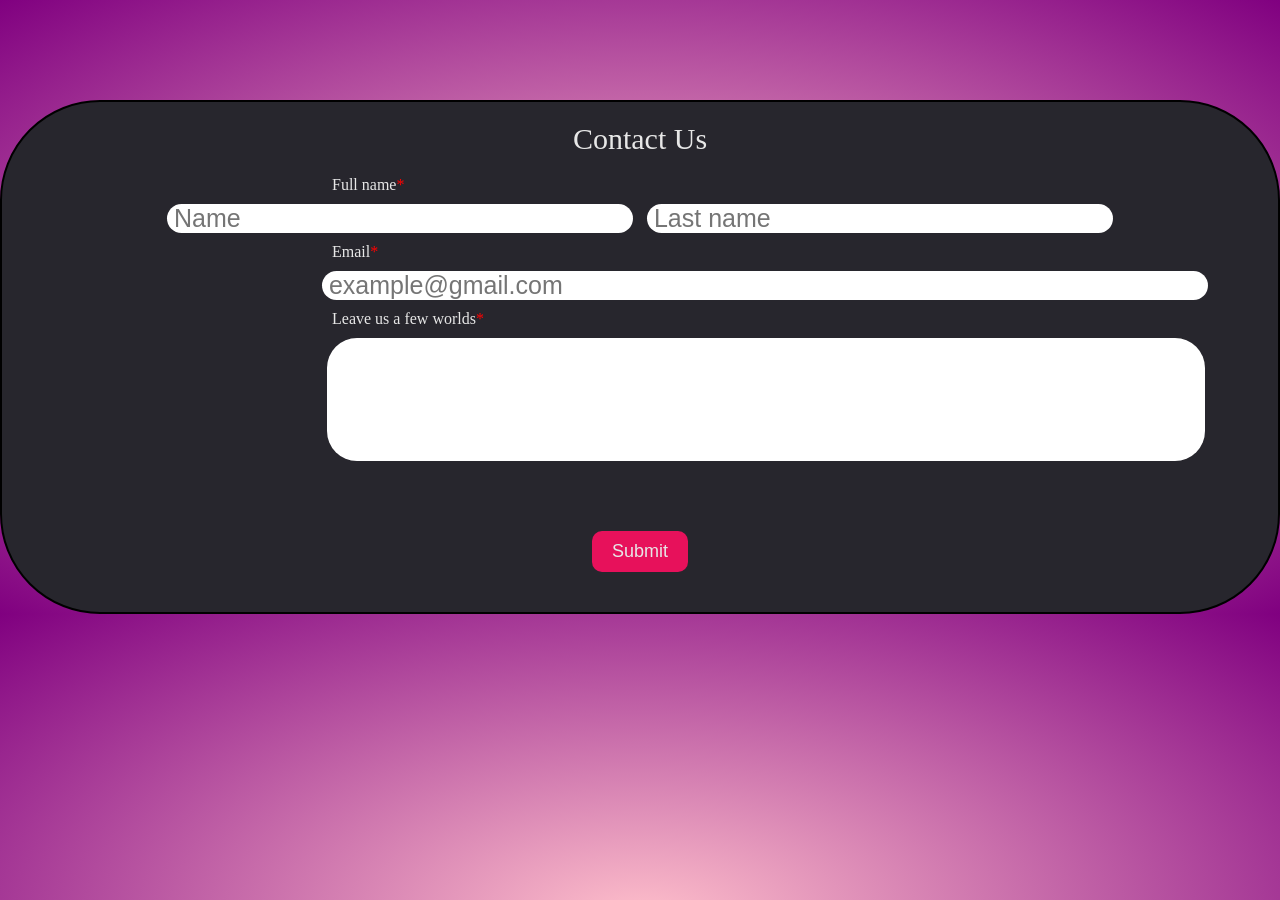
<file: index.html>
<!DOCTYPE html>
<html lang="en">
<head>
    <meta charset="UTF-8">
    <meta name="viewport" content="width=device-width, initial-scale=1.0">
    <title>Type input</title>
    <link rel="stylesheet" href="./Main.css">
</head>
<body>
    <div class="mainnnn">
    <header>
        <p class="header-text">Contact Us</p>
    </header>
    <main>
        <p class="upper-text">Full name<span class="pirvelispan">*</span></p>
        <div class="upper">
            <form action="">
                <input class="namee" type="text" name="name" placeholder=" Name">
                <input class="lasttt" type="text" name="Last Name" placeholder=" Last name">

        </div>

        <div class="midder">
            <p class="email-text">Email<span class="meorespan">*</span></p>
            <input class="emailii" type="email" name="email" placeholder=" example@gmail.com">
        </div>
        <p class="lower-text">Leave us a few worlds<span class="mesamespan">*</span></p>
        
        <div class="text-inputt">
            <input class="text-class" type="textt">
        </div>

    </main>
    <footer>
        <div class="lower-button">
            <button class="butik" type="submit"><P>Submit</P></button>
        </div>
    </form>
    </footer>
    
</div>
</body>
</html>
</file>
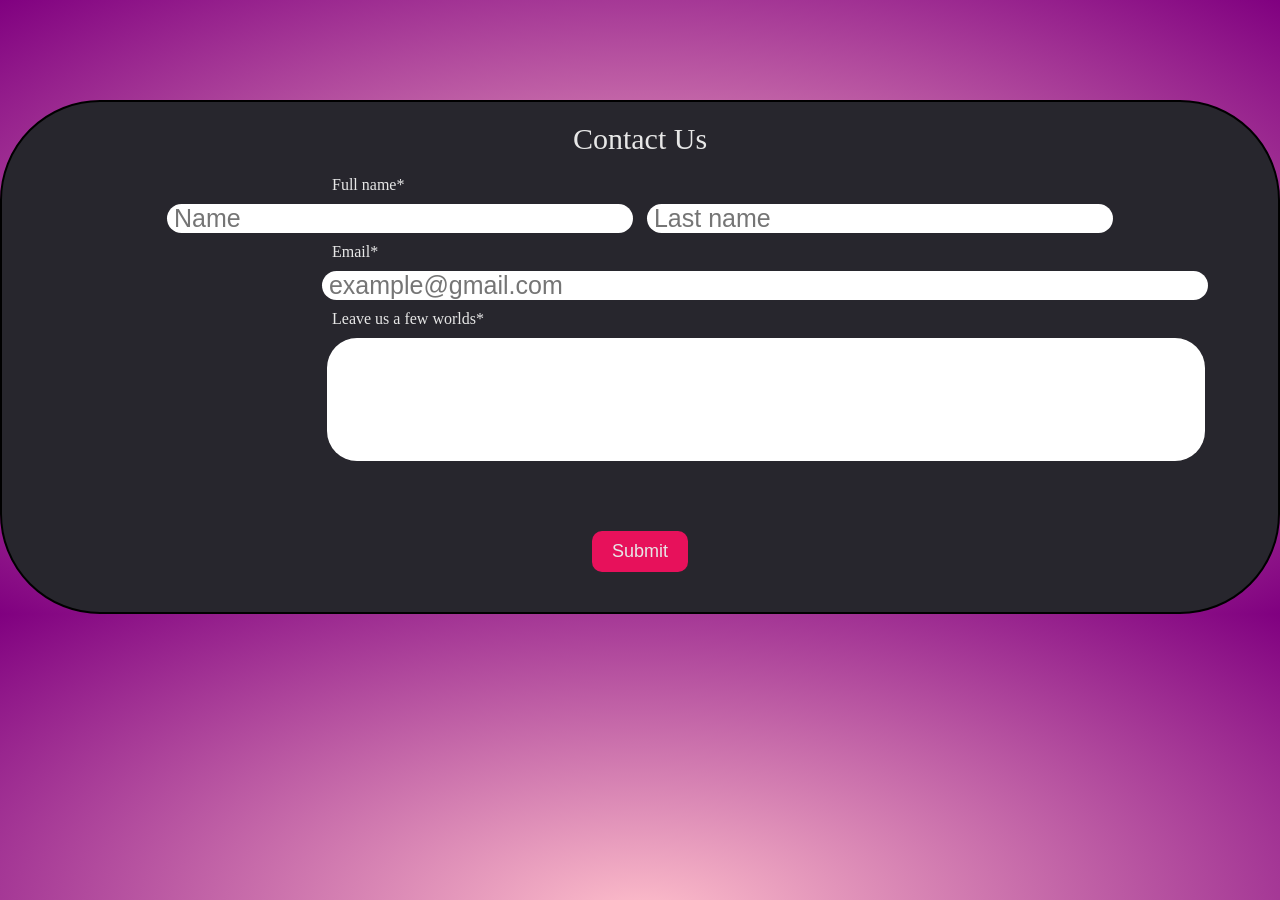
<file: Main.html>
<!DOCTYPE html>
<html lang="en">
<head>
    <meta charset="UTF-8">
    <meta name="viewport" content="width=device-width, initial-scale=1.0">
    <title>Type input</title>
    <link rel="stylesheet" href="./Main.css">
</head>
<body>
    <div class="mainnnn">
    <header>
        <p class="header-text">Contact Us</p>
    </header>
    <main>
        <p class="upper-text">Full name*</p>
        <div class="upper">
            <form action="">
                <input class="namee" type="text" name="name" placeholder=" Name">
                <input class="lasttt" type="text" name="Last Name" placeholder=" Last name">

        </div>

        <div class="midder">
            <p class="email-text">Email*</p>
            <input class="emailii" type="email" name="email" placeholder=" example@gmail.com">
        </div>
        <p class="lower-text">Leave us a few worlds*</p>
        
        <div class="text-inputt">
            <input class="text-class" type="textt">
        </div>

    </main>
    <footer>
        <div class="lower-button">
            <button class="butik" type="submit"><P>Submit</P></button>
        </div>
    </form>
    </footer>
    
</div>
</body>
</html>
</file>
<file: Main.css>
*{
    margin: 0;
    padding: 0;
}

body{
    background-image: radial-gradient(pink, purple);
}

.header-text{
    text-align: center;
    font-size: 30px;
    color: #e7e7e7;
    margin-top: 20px;
}

.upper-text{
    text-align: start;
    color: #e7e7e7;
    margin-top: 20px;
    margin-left: 330px;
    margin-bottom: 10px;
}

.lasttt{
    margin-left: 10px;
    text-decoration: none;
    border: none;
    outline: none;
    box-shadow: none;
}

.email-text{
    margin-top: 10px;
    margin-bottom: 10px;
    margin-left: 10px;
}

.mainnnn{
    border:2px solid black;
    border-radius: 100px;
    background-color: #27262d;
    margin-top: 100px;
}

.upper{
    display: flex;
    justify-content: center;
}

.midder{
    text-align: start;
    margin-left: 320px;
}

.email-text{
    color: #e7e7e7;
}

.lower-text{
    color: #e7e7e7;
}

.butik{
    color: #e7e7e7;
    background-color: #e7115b;
    border: none;
    border-radius: 10px;
    padding-left: 20px;
    padding-right: 20px;
    padding-top: 10px;
    padding-bottom: 10px;
    font-size: 18px;
    cursor: pointer;

}

.lower-button{
    margin-top: 70px;
    text-align: center;
    margin-bottom: 40px;
}

input[type="text"] {
    font-size: 25px;
    padding-right: 150px;
    border-radius: 30px;
    border: none;
}

input[type="email"] {
    font-size: 25px;
    padding-right: 570px;
    border-radius: 30px;
    border: none;
}

input[type="textt"] {
    font-size: 20px;
    padding-right: 625px;
    padding-bottom: 100px;
    border-radius: 30px;
    border: none;
}

.Textt{
    color: #e7e7e7;
}

.lower-text{
    text-align: start;
    margin-left: 330px;
    margin-top: 10px;
    margin-bottom: 10px;
}

.text-inputt{
    text-align: start;
    margin-left: 325px;
}

.namee{
    text-decoration: none;
    border: none;
    outline: none;
    box-shadow: none;
}

.emailii{
    text-decoration: none;
    border: none;
    outline: none;
    box-shadow: none;
}

.text-class{
    text-decoration: none;
    border: none;
    outline: none;
    box-shadow: none;
}

.pirvelispan{
    color: red;
}

.meorespan{
    color: red;
}

.mesamespan{
    color: red;
}
</file>
